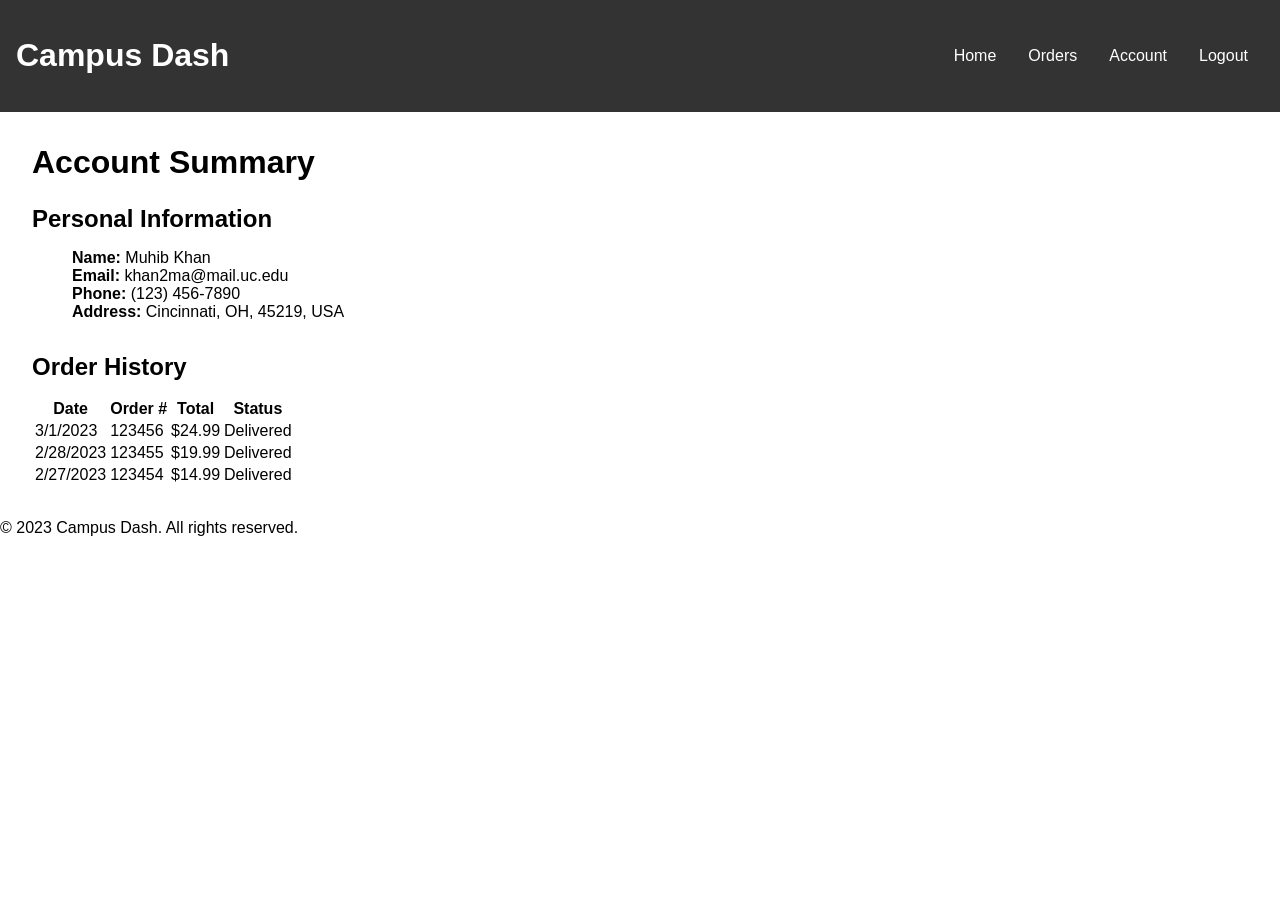
<file: Pages/Account_Summarry_Page/account_summary.html>
<!DOCTYPE html>
<html lang="en">
<head>
  <meta charset="UTF-8">
  <meta name="viewport" content="width=device-width, initial-scale=1.0">
  <title>Account Summary | Campus Dash </title>
  <link rel="stylesheet" href="styles.css">
</head>
<body>
  <header>
    <h1>Campus Dash</h1>
    <nav>
      <ul>
        <li><a href="#">Home</a></li>
        <li><a href="#">Orders</a></li>
        <li><a href="#">Account</a></li>
        <li><a href="#">Logout</a></li>
      </ul>
    </nav>
  </header>
  <main>
    <h2>Account Summary</h2>
    <section>
      <h3>Personal Information</h3>
      <ul>
        <li><strong>Name:</strong> Muhib Khan</li>
        <li><strong>Email:</strong> khan2ma@mail.uc.edu</li>
        <li><strong>Phone:</strong> (123) 456-7890</li>
        <li><strong>Address:</strong> Cincinnati, OH, 45219, USA</li>
      </ul>
    </section>
    <section>
      <h3>Order History</h3>
      <table>
        <thead>
          <tr>
            <th>Date</th>
            <th>Order #</th>
            <th>Total</th>
            <th>Status</th>
          </tr>
        </thead>
        <tbody>
          <tr>
            <td>3/1/2023</td>
            <td>123456</td>
            <td>$24.99</td>
            <td>Delivered</td>
          </tr>
          <tr>
            <td>2/28/2023</td>
            <td>123455</td>
            <td>$19.99</td>
            <td>Delivered</td>
          </tr>
          <tr>
            <td>2/27/2023</td>
            <td>123454</td>
            <td>$14.99</td>
            <td>Delivered</td>
          </tr>
        </tbody>
      </table>
    </section>
  </main>
  <footer>
    <p>&copy; 2023 Campus Dash. All rights reserved.</p>
  </footer>
</body>
</html>
</file>
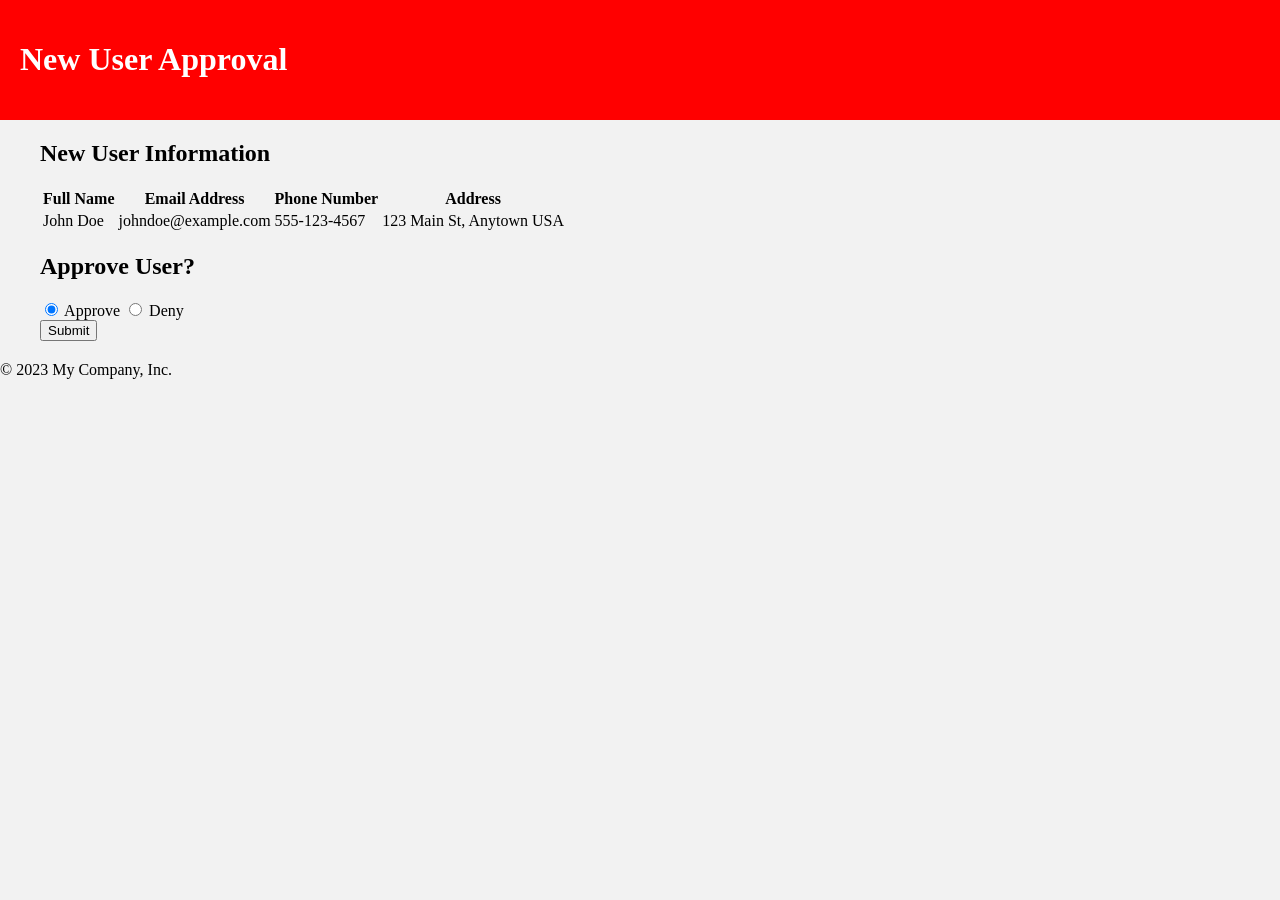
<file: Pages/Admin_Page/admin_page.html>
<!DOCTYPE html>
<html>
<head>
	<title>New User Approval</title>
	<link rel="stylesheet" type="text/css" href="style.css">
</head>
<body>
	<header>
		<h1>New User Approval</h1>
	</header>
	<main>
		<section>
			<h2>New User Information</h2>
			<table>
				<tr>
					<th>Full Name</th>
					<th>Email Address</th>
					<th>Phone Number</th>
					<th>Address</th>
				</tr>
				<tr>
					<td>John Doe</td>
					<td>johndoe@example.com</td>
					<td>555-123-4567</td>
					<td>123 Main St, Anytown USA</td>
				</tr>
			</table>
		</section>
		<section>
			<h2>Approve User?</h2>
			<form>
				<label>
					<input type="radio" name="approval" value="approve" checked>
					Approve
				</label>
				<label>
					<input type="radio" name="approval" value="deny">
					Deny
				</label>
				<br>
				<input type="submit" value="Submit">
			</form>
		</section>
	</main>
	<footer>
		<p>&copy; 2023 My Company, Inc.</p>
	</footer>
</body>
</html>
</file>
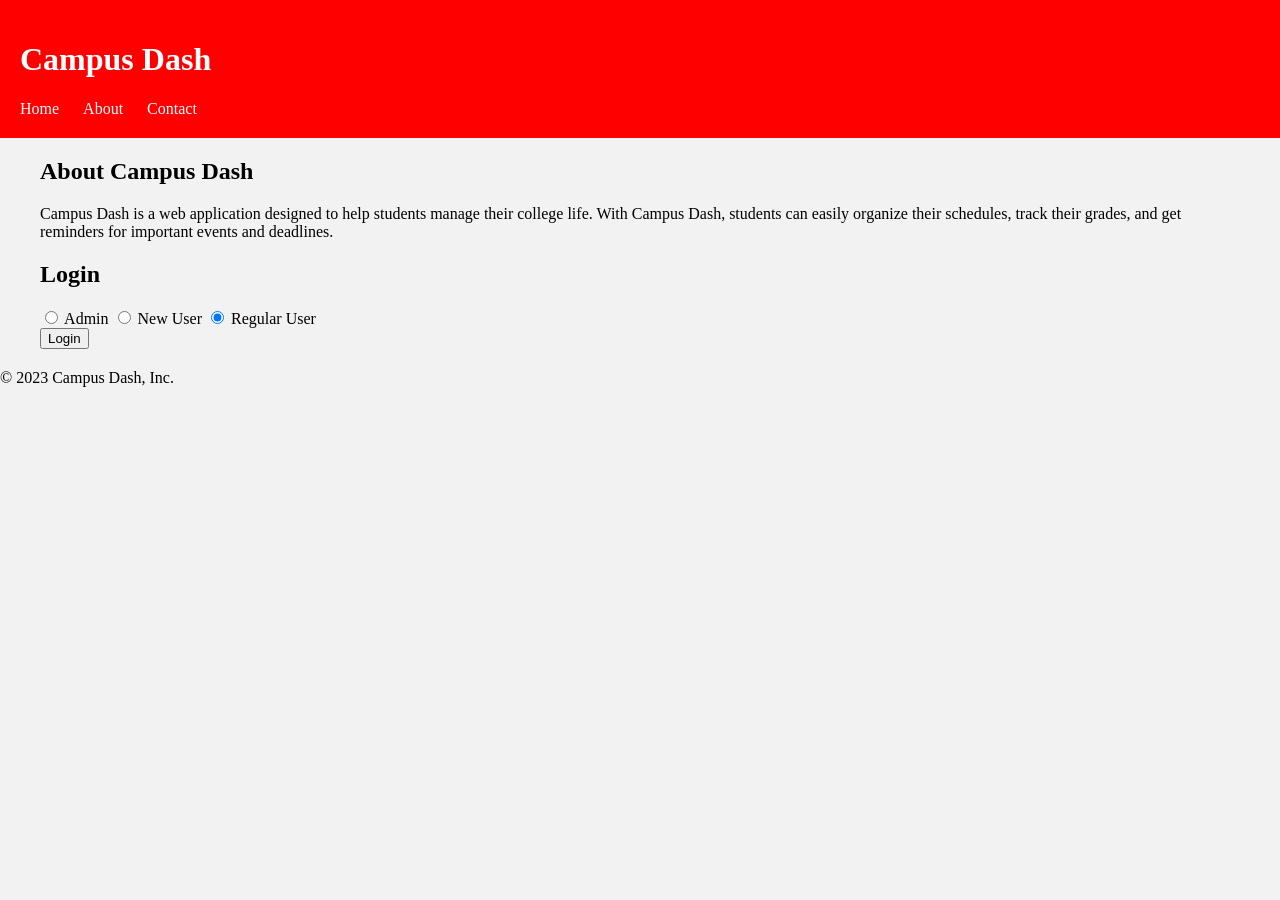
<file: Pages/Home_Page/home_page.html>
<!DOCTYPE html>
<html>
<head>
	<title>Campus Dash - Home</title>
	<link rel="stylesheet" type="text/css" href="style.css">
</head>
<body>
	<header>
		<h1>Campus Dash</h1>
		<nav>
			<ul>
				<li><a href="#">Home</a></li>
				<li><a href="#">About</a></li>
				<li><a href="#">Contact</a></li>
			</ul>
		</nav>
	</header>
	<main>
		<section>
			<h2>About Campus Dash</h2>
			<p>Campus Dash is a web application designed to help students manage their college life. With Campus Dash, students can easily organize their schedules, track their grades, and get reminders for important events and deadlines.</p>
		</section>
		<section>
			<h2>Login</h2>
			<form>
				<label>
					<input type="radio" name="user_type" value="admin">
					Admin
				</label>
				<label>
					<input type="radio" name="user_type" value="new_user">
					New User
				</label>
				<label>
					<input type="radio" name="user_type" value="regular_user" checked>
					Regular User
				</label>
				<br>
				<input type="submit" value="Login">
			</form>
		</section>
	</main>
	<footer>
		<p>&copy; 2023 Campus Dash, Inc.</p>
	</footer>
</body>
</html>
</file>
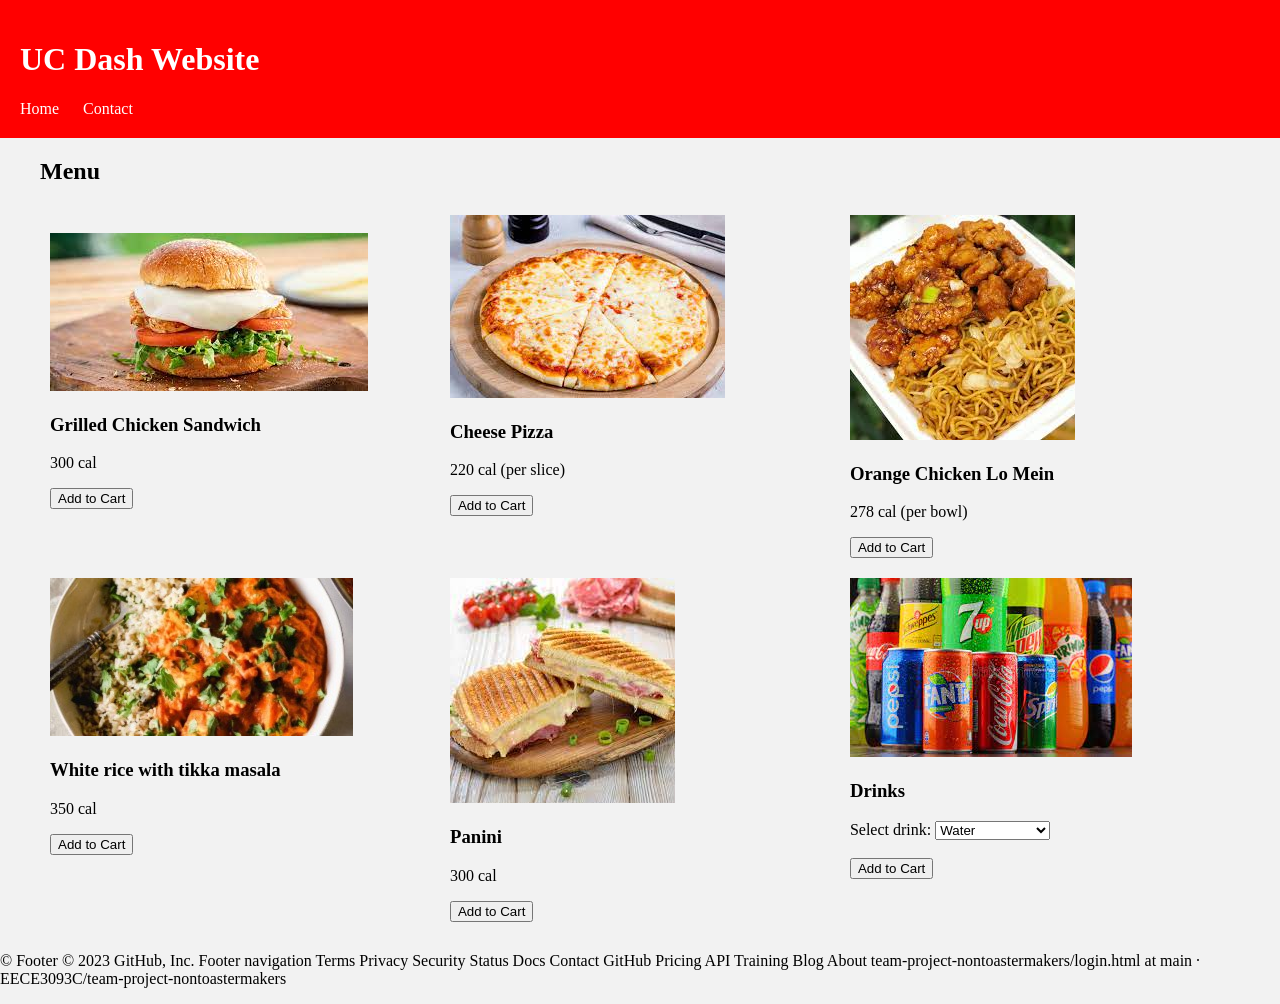
<file: Pages/Menu_Page/html.html>
<!DOCTYPE html>
<html>
<head>
	<title>Menu | UC Dash Website</title>
	<link rel="stylesheet" type="text/css" href="style.css">
</head>
<body>
	<header>
		<h1>UC Dash Website</h1>
		<nav>
			<ul>
				<li><a href="index.html">Home</a></li>
				<li><a href="contact.html">Contact</a></li>
			</ul>
		</nav>
	</header>
	<main>
		<h2>Menu</h2>
		<section class="menu">
			
			<br>
			<div class="menu-item">
				<br>
				<img src="item1.jpg">
				<h3>Grilled Chicken Sandwich</h3>
				<p>300 cal</p>
				<button>Add to Cart</button>
			</div>
			<div class="menu-item">
				<img src="item2.jpg">
				<h3>Cheese Pizza</h3>
				<p>220 cal (per slice)</p>
				<button>Add to Cart</button>
			</div>
			<div class="menu-item">
				<img src="item3.jpg">
				<h3>Orange Chicken Lo Mein</h3>
				<p>278 cal (per bowl)</p>
				<button>Add to Cart</button>
			</div>
			<div class="menu-item">
				<img src="item4.jpg">
				<h3>White rice with tikka masala</h3>
				<p>350 cal</p>
				<button>Add to Cart</button>
			</div>
			<div class="menu-item">
				<img src="item5.jpg">
				<h3>Panini</h3>
				<p>300 cal</p>
				<button>Add to Cart</button>
			</div>
			<div class="menu-item">
				<img src="item6.jpg">
				<h3>Drinks</h3>
				<label for="menu">Select drink:</label>
				<select id="menu" name="menu">
					<option value="Water">Water</option>
  					<option value="Mountain Dew">Mountain Dew</option>
  					<option value="Coca-cola">Coca cola</option>
  					<option value="Pink Lemonade">Pink Lemonade</option>
  					<option value="Dr.Pepper">Dr.Pepper</option>
				</select>
				<br></br>
				<button>Add to Cart</button>
			</div>
		</section>
	</main>
	<footer>
		<p>&copy; Footer
			© 2023 GitHub, Inc.
			Footer navigation
			Terms
			Privacy
			Security
			Status
			Docs
			Contact GitHub
			Pricing
			API
			Training
			Blog
			About
			team-project-nontoastermakers/login.html at main · EECE3093C/team-project-nontoastermakers</p>
	</footer>
</body>
</html>
</file>
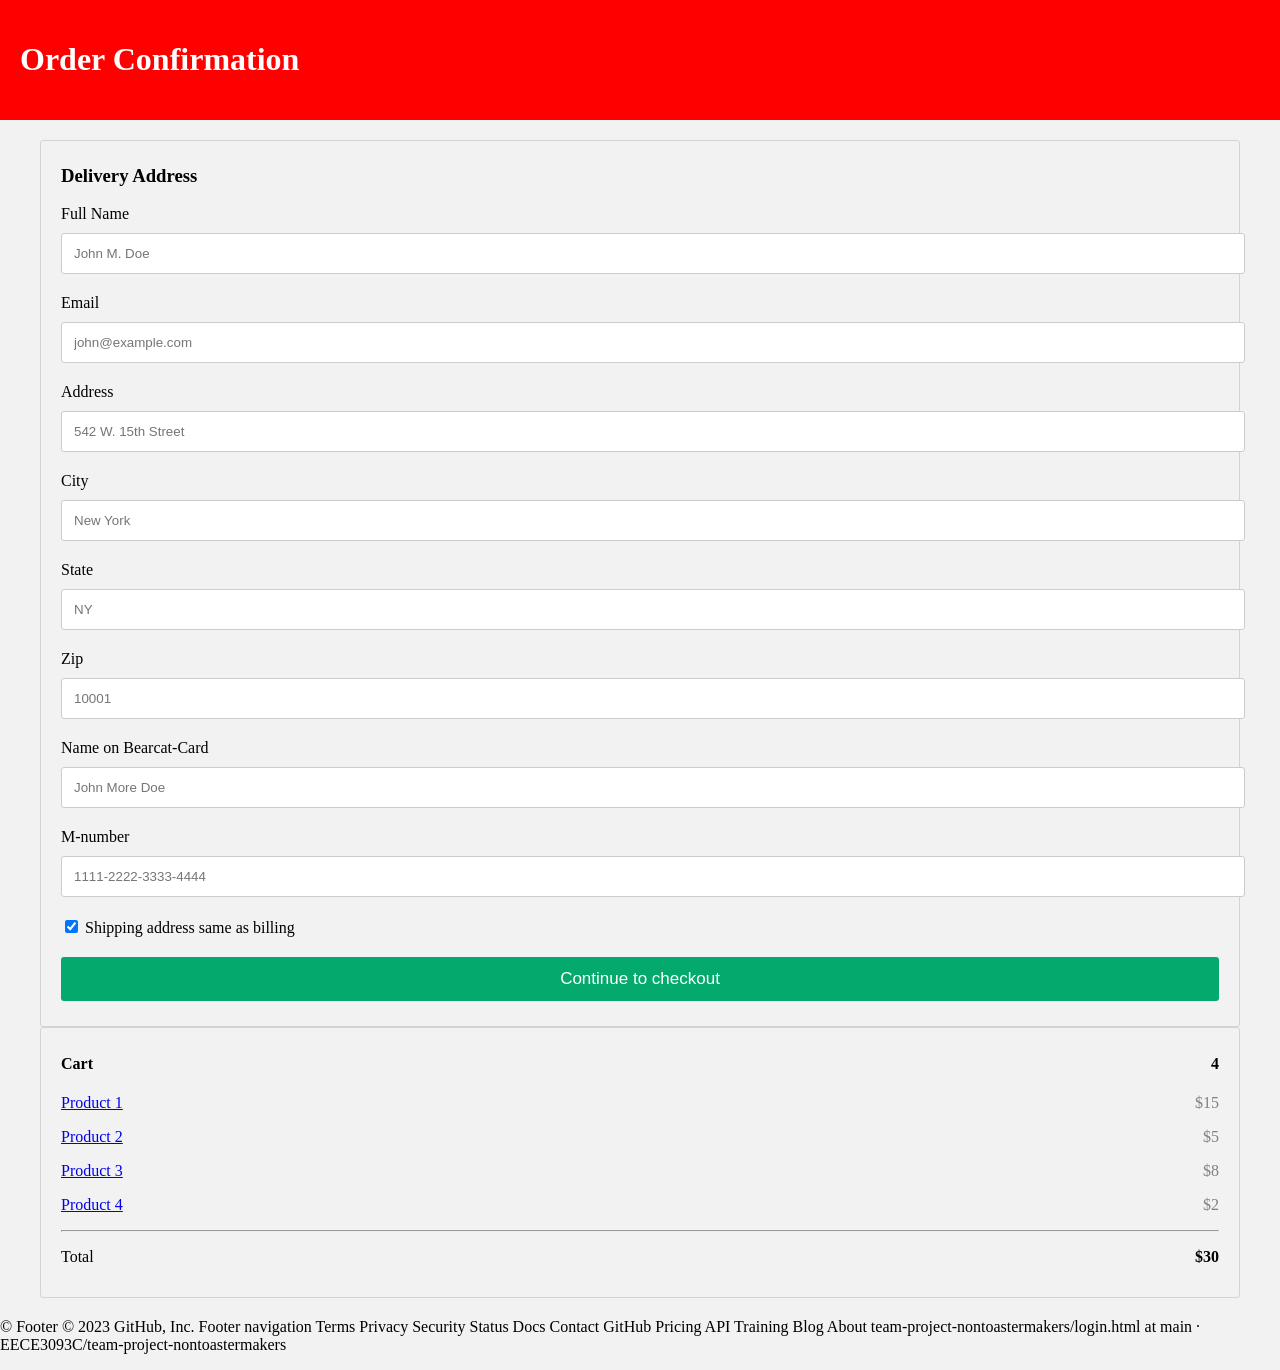
<file: Pages/Order_Confirmation_Page/page.html>
<!DOCTYPE html>
<html>
<head>
	<title>Order Confirmation</title>
	<link rel="stylesheet" type="text/css" href="style.css">
</head>
<body>
  <header>
		<h1>Order Confirmation</h1>
	</header>
  <main><div class="row">
    <div class="col-75">
      <div class="container">
        <form action="/action_page.php">
  
          <div class="row">
            <div class="col-50">
              <h3>Delivery Address</h3>
              <label for="fname"><i class="fa fa-user"></i> Full Name</label>
              <input type="text" id="fname" name="firstname" placeholder="John M. Doe">
              <label for="email"><i class="fa fa-envelope"></i> Email</label>
              <input type="text" id="email" name="email" placeholder="john@example.com">
              <label for="adr"><i class="fa fa-address-card-o"></i> Address</label>
              <input type="text" id="adr" name="address" placeholder="542 W. 15th Street">
              <label for="city"><i class="fa fa-institution"></i> City</label>
              <input type="text" id="city" name="city" placeholder="New York">
  
              <div class="row">
                <div class="col-50">
                  <label for="state">State</label>
                  <input type="text" id="state" name="state" placeholder="NY">
                </div>
                <div class="col-50">
                  <label for="zip">Zip</label>
                  <input type="text" id="zip" name="zip" placeholder="10001">
                </div>
              </div>
            </div>
  
            <div class="col-50">
              <label for="cname">Name on Bearcat-Card</label>
              <input type="text" id="cname" name="M-Number" placeholder="John More Doe">
              <label for="ccnum">M-number</label>
              <input type="text" id="ccnum" name="cardnumber" placeholder="1111-2222-3333-4444">
            </div>
  
          </div>
          <label>
            <input type="checkbox" checked="checked" name="sameadr"> Shipping address same as billing
          </label>
          <input type="submit" value="Continue to checkout" class="btn">
        </form>
      </div>
    </div>
  
    <div class="col-25">
      <div class="container">
        <h4>Cart
          <span class="price" style="color:black">
            <i class="fa fa-shopping-cart"></i>
            <b>4</b>
          </span>
        </h4>
        <p><a href="#">Product 1</a> <span class="price">$15</span></p>
        <p><a href="#">Product 2</a> <span class="price">$5</span></p>
        <p><a href="#">Product 3</a> <span class="price">$8</span></p>
        <p><a href="#">Product 4</a> <span class="price">$2</span></p>
        <hr>
        <p>Total <span class="price" style="color:black"><b>$30</b></span></p>
      </div>
    </div>
  </div></main>

</body>
<footer>
  <p>&copy; Footer
    © 2023 GitHub, Inc.
    Footer navigation
    Terms
    Privacy
    Security
    Status
    Docs
    Contact GitHub
    Pricing
    API
    Training
    Blog
    About
    team-project-nontoastermakers/login.html at main · EECE3093C/team-project-nontoastermakers</p>
</footer>
</html>
</file>
<file: Pages/Account_Summarry_Page/styles.css>
body {
  font-family: Arial, sans-serif;
  margin: 0;
  padding: 0;
}

header {
  background-color: #333;
  color: #fff;
  display: flex;
  justify-content: space-between;
  align-items: center;
  padding: 1rem;
}

nav ul {
  display: flex;
  list-style: none;
  margin: 0;
  padding: 0;
}

nav li {
  margin: 0 1rem;
}

nav a {
  color: #fff;
  text-decoration: none;
}

main {
  margin: 2rem;
}

h2 {
  font-size: 2rem;
  margin-bottom: 1rem;
}

section {
  margin-bottom: 2rem;
}

h3 {
  font-size: 1.5rem;
  margin-bottom: 1rem;
}

ul {
  list-style: none;
  margin
</file>
<file: Pages/Admin_Page/style.css>
body {
	margin: 0;
	padding: 0;
	font-family: 'Times New Roman', Times, serif, sans-serif;
	background-color: #f2f2f2;
}

header {
	background-color: #ff0000;
	color: #fff;
	padding: 20px;
}

nav ul {
	margin: 0;
	padding: 0;
	list-style: none;
}

nav ul li {
	display: inline-block;
	margin-right: 20px;
}

nav ul li a {
	color: #fff;
	text-decoration: none;
}

main {
	max-width: 1200px;
	margin: 20px auto;
	padding: 0 20px;
}

.menu {
	display: flex;
	flex-wrap: wrap;
}

.menu-item {
	flex-basis: calc(33.33% - 20px);
	margin: 10px;
	background
}
</file>
<file: Pages/Home_Page/style.css>
body {
	margin: 0;
	padding: 0;
	font-family: 'Times New Roman', Times, serif, sans-serif;
	background-color: #f2f2f2;
}

header {
	background-color: #ff0000;
	color: #fff;
	padding: 20px;
}

nav ul {
	margin: 0;
	padding: 0;
	list-style: none;
}

nav ul li {
	display: inline-block;
	margin-right: 20px;
}

nav ul li a {
	color: #fff;
	text-decoration: none;
}

main {
	max-width: 1200px;
	margin: 20px auto;
	padding: 0 20px;
}

.menu {
	display: flex;
	flex-wrap: wrap;
}

.menu-item {
	flex-basis: calc(33.33% - 20px);
	margin: 10px;
	background
}
</file>
<file: Pages/Menu_Page/style.css>
body {
	margin: 0;
	padding: 0;
	font-family: 'Times New Roman', Times, serif, sans-serif;
	background-color: #f2f2f2;
}

header {
	background-color: #ff0000;
	color: #fff;
	padding: 20px;
}

nav ul {
	margin: 0;
	padding: 0;
	list-style: none;
}

nav ul li {
	display: inline-block;
	margin-right: 20px;
}

nav ul li a {
	color: #fff;
	text-decoration: none;
}

main {
	max-width: 1200px;
	margin: 20px auto;
	padding: 0 20px;
}

.menu {
	display: flex;
	flex-wrap: wrap;
}

.menu-item {
	flex-basis: calc(33.33% - 20px);
	margin: 10px;
	background
</file>
<file: Pages/Order_Confirmation_Page/style.css>
body {
	margin: 0;
	padding: 0;
	font-family: 'Times New Roman', Times, serif, sans-serif;
	background-color: #f2f2f2;
}

header {
	background-color: #ff0000;
	color: #fff;
	padding: 20px;
}

nav ul {
	margin: 0;
	padding: 0;
	list-style: none;
}

nav ul li {
	display: inline-block;
	margin-right: 20px;
}

nav ul li a {
	color: #fff;
	text-decoration: none;
}

main {
	max-width: 1200px;
	margin: 20px auto;
	padding: 0 20px;
}
.row {
	display: -ms-flexbox; /* IE10 */
	display: flex;
	-ms-flex-wrap: wrap; /* IE10 */
	flex-wrap: wrap;
	margin: 0 -16px;
  }
  
  .col-25 {
	-ms-flex: 25%; /* IE10 */
	flex: 25%;
  }
  
  .col-50 {
	-ms-flex: 50%; /* IE10 */
	flex: 50%;
  }
  
  .col-75 {
	-ms-flex: 75%; /* IE10 */
	flex: 75%;
  }
  
  .col-25,
  .col-50,
  .col-75 {
	padding: 0 16px;
  }
  
  .container {
	background-color: #f2f2f2;
	padding: 5px 20px 15px 20px;
	border: 1px solid lightgrey;
	border-radius: 3px;
  }
  
  input[type=text] {
	width: 100%;
	margin-bottom: 20px;
	padding: 12px;
	border: 1px solid #ccc;
	border-radius: 3px;
  }
  
  label {
	margin-bottom: 10px;
	display: block;
  }
  
  .icon-container {
	margin-bottom: 20px;
	padding: 7px 0;
	font-size: 24px;
  }
  
  .btn {
	background-color: #04AA6D;
	color: white;
	padding: 12px;
	margin: 10px 0;
	border: none;
	width: 100%;
	border-radius: 3px;
	cursor: pointer;
	font-size: 17px;
  }
  
  .btn:hover {
	background-color: #45a049;
  }
  
  span.price {
	float: right;
	color: grey;
  }
  
  /* Responsive layout - when the screen is less than 800px wide, make the two columns stack on top of each other instead of next to each other (and change the direction - make the "cart" column go on top) */
  @media (max-width: 800px) {
	.row {
	  flex-direction: column-reverse;
	}
	.col-25 {
	  margin-bottom: 20px;
	}
  }
  

.menu {
	display: flex;
	flex-wrap: wrap;
}
</file>
